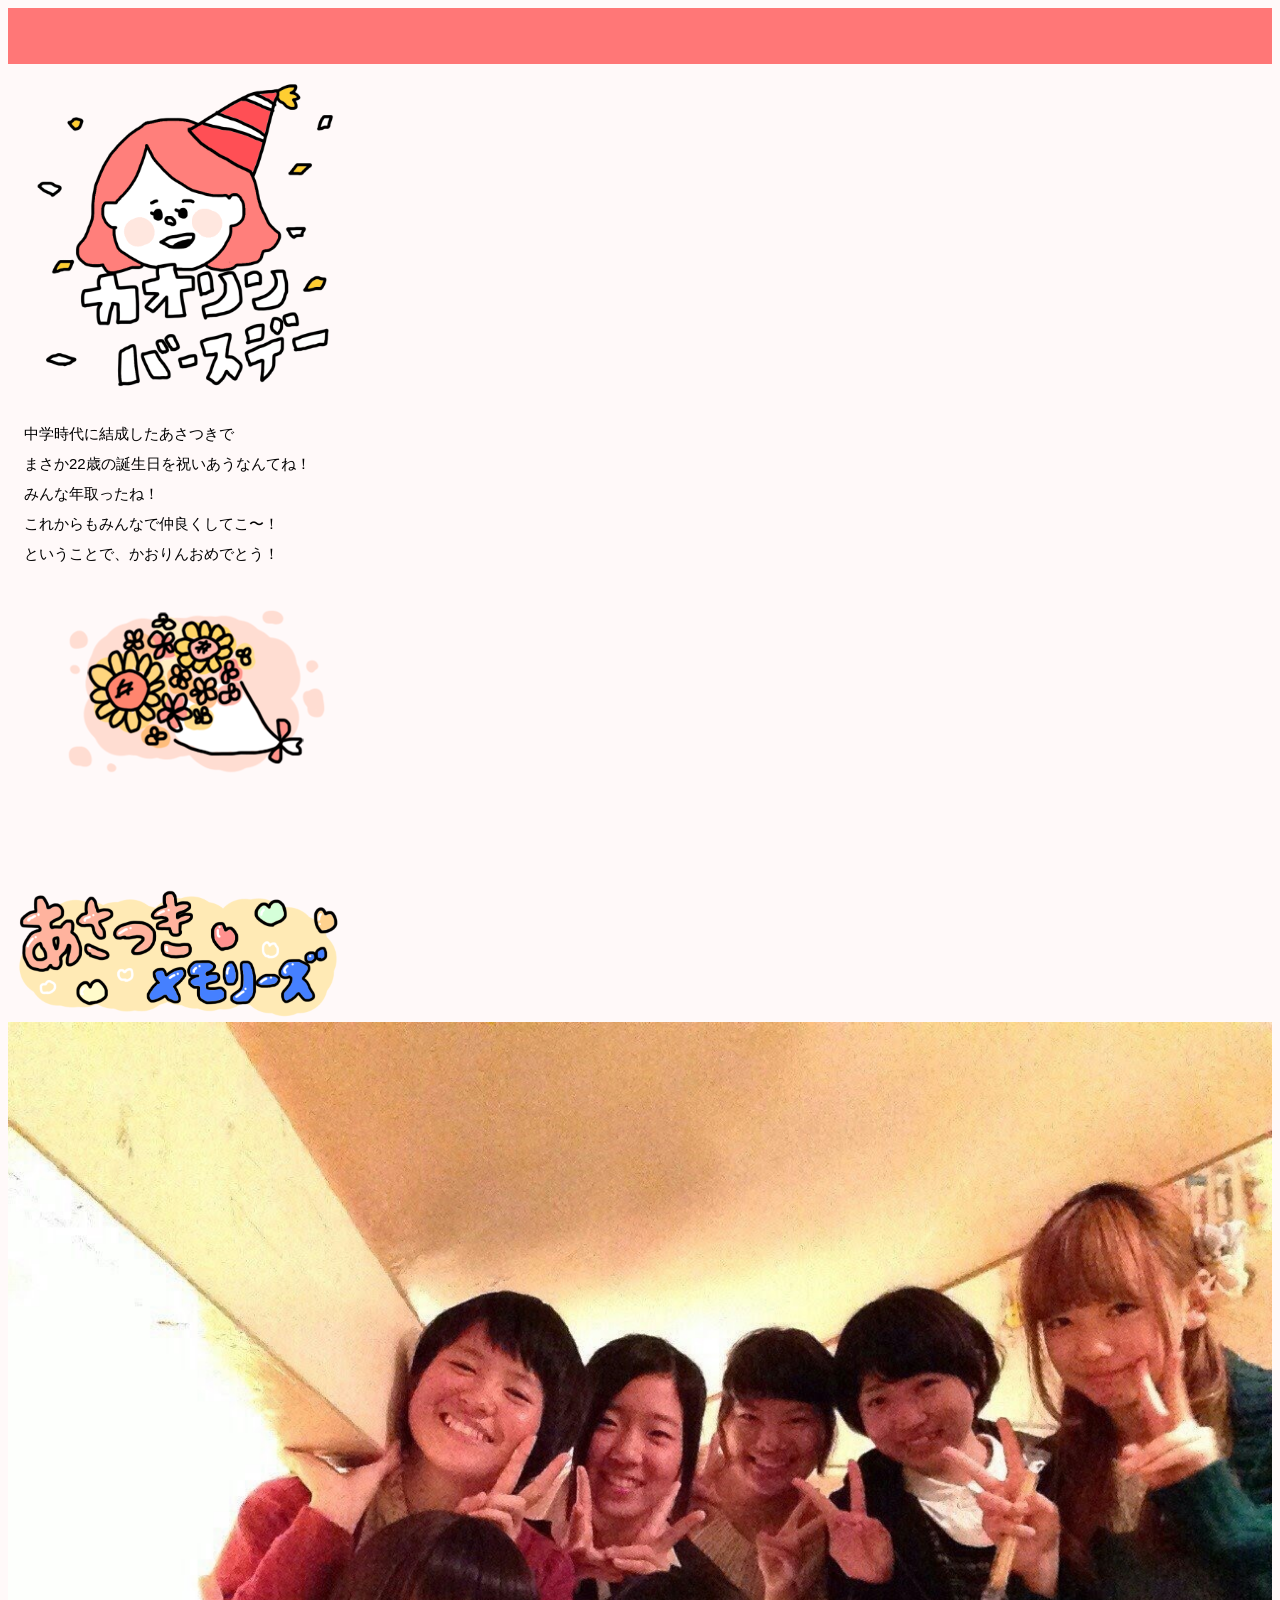
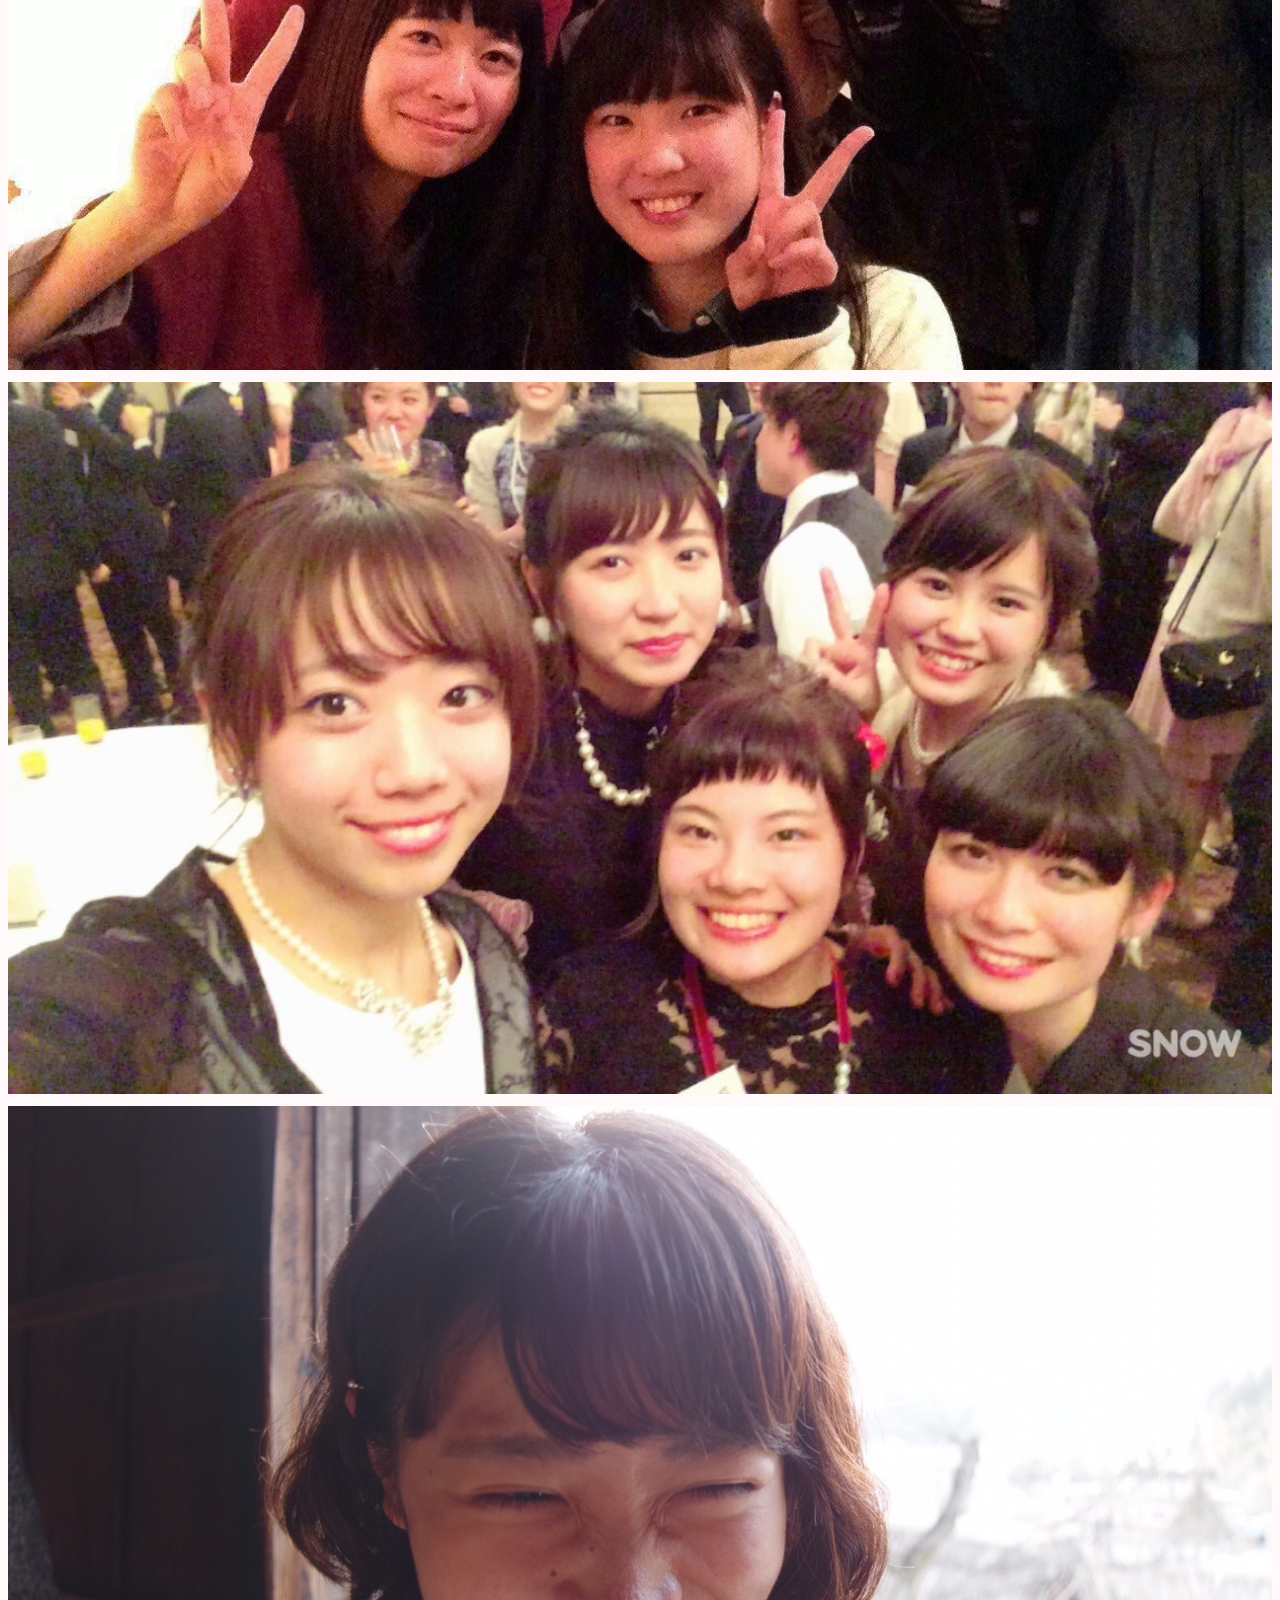
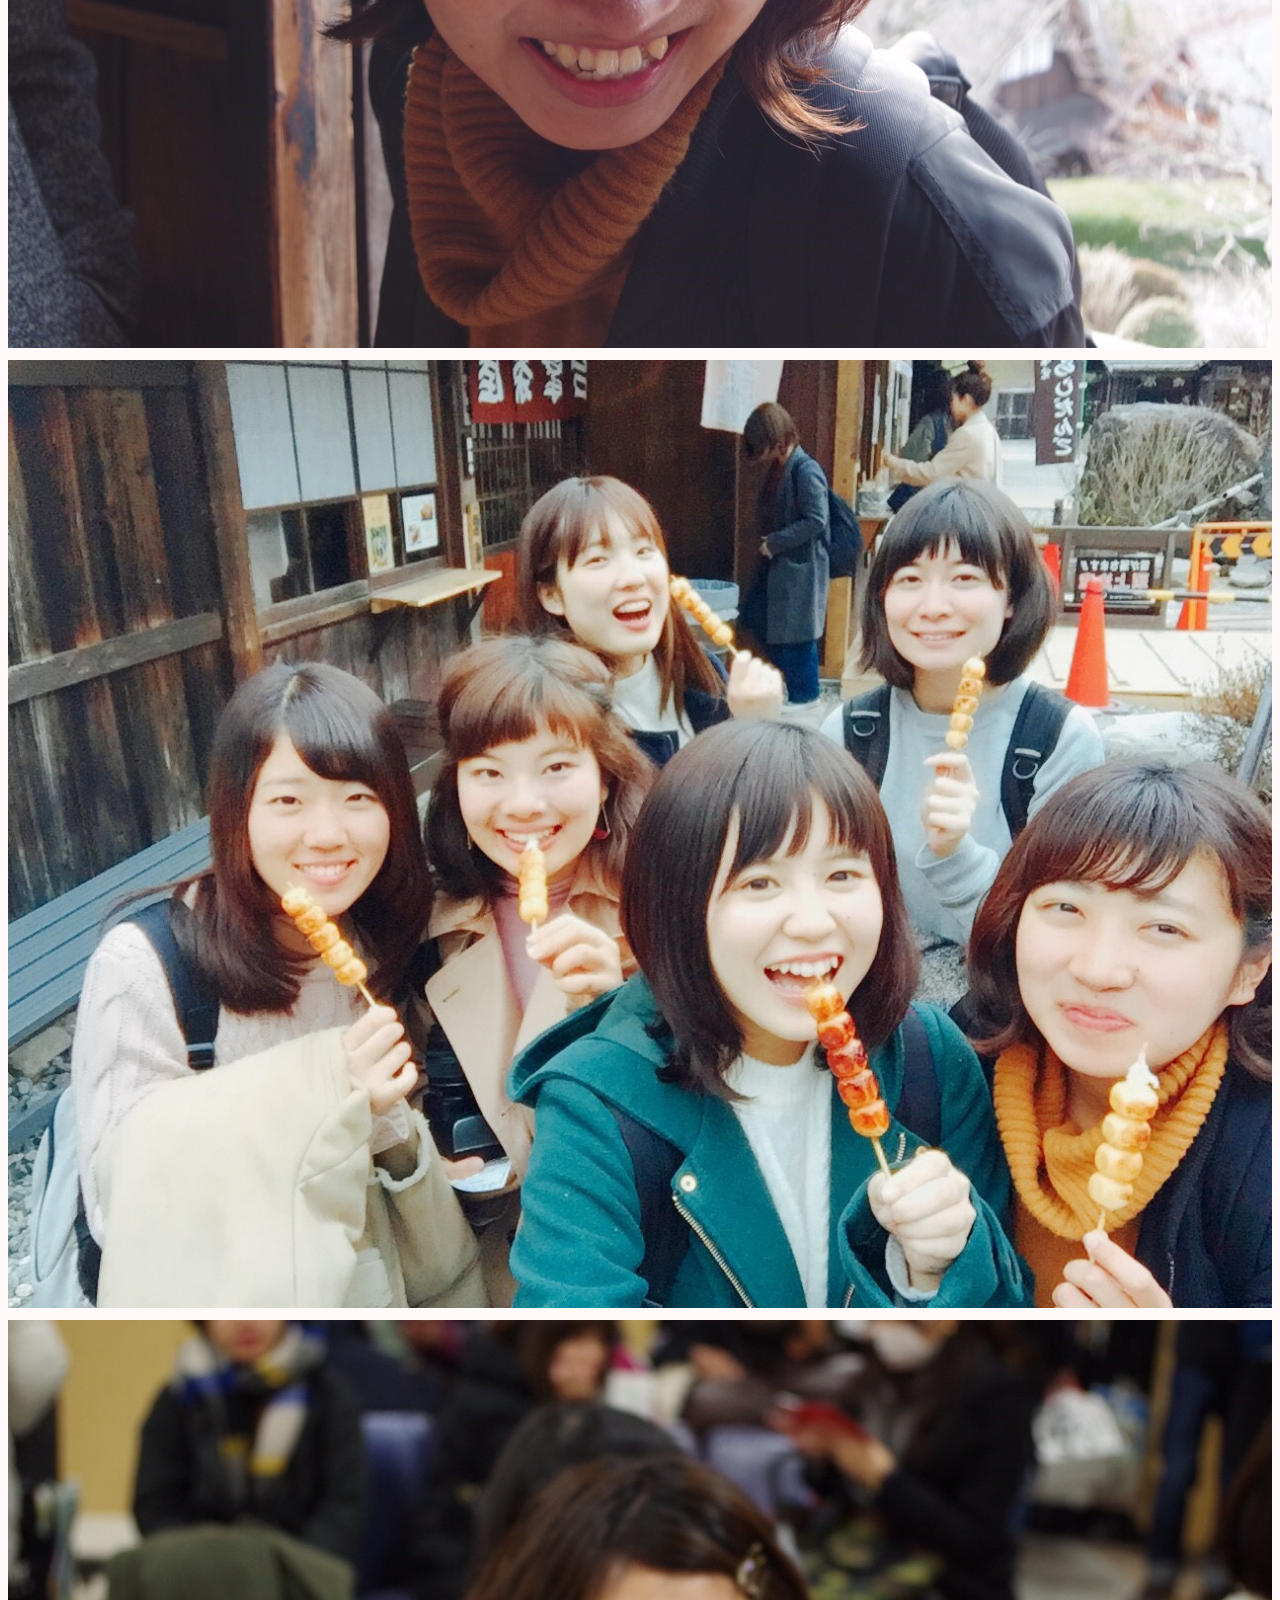
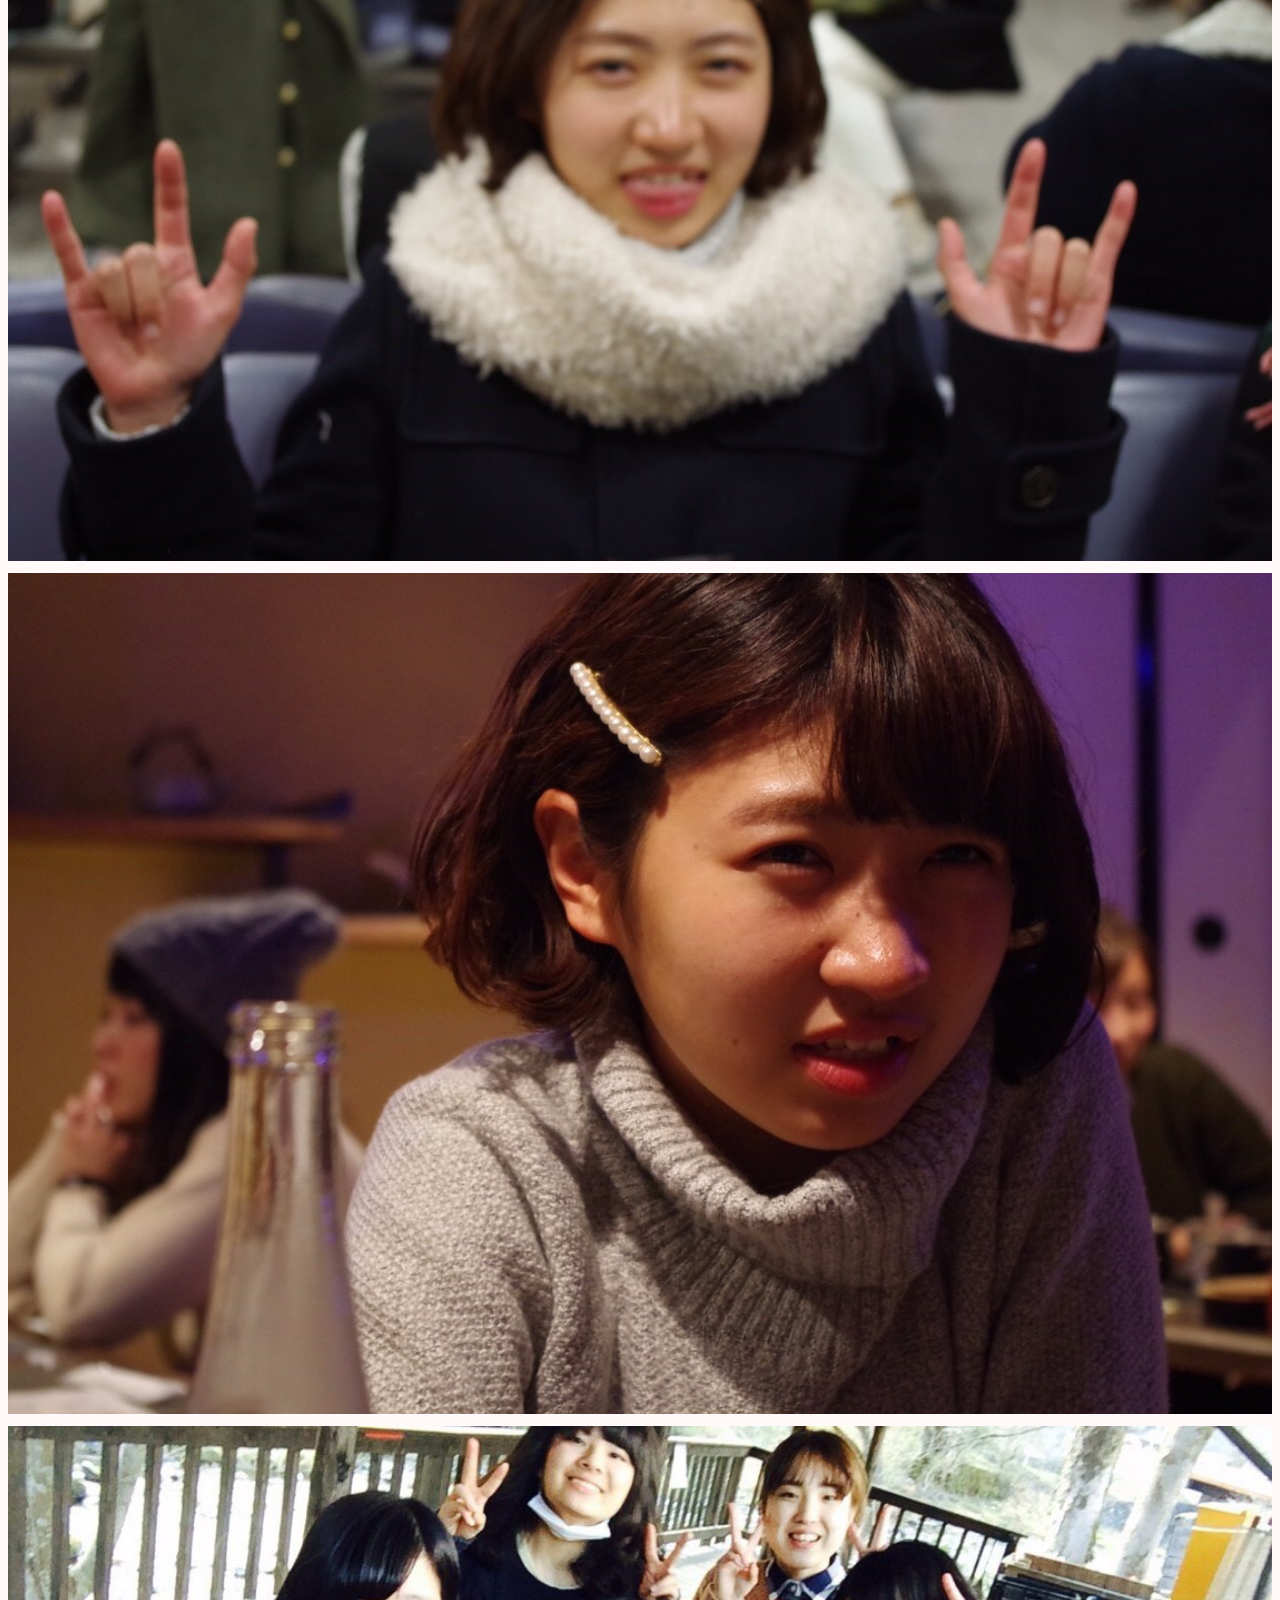
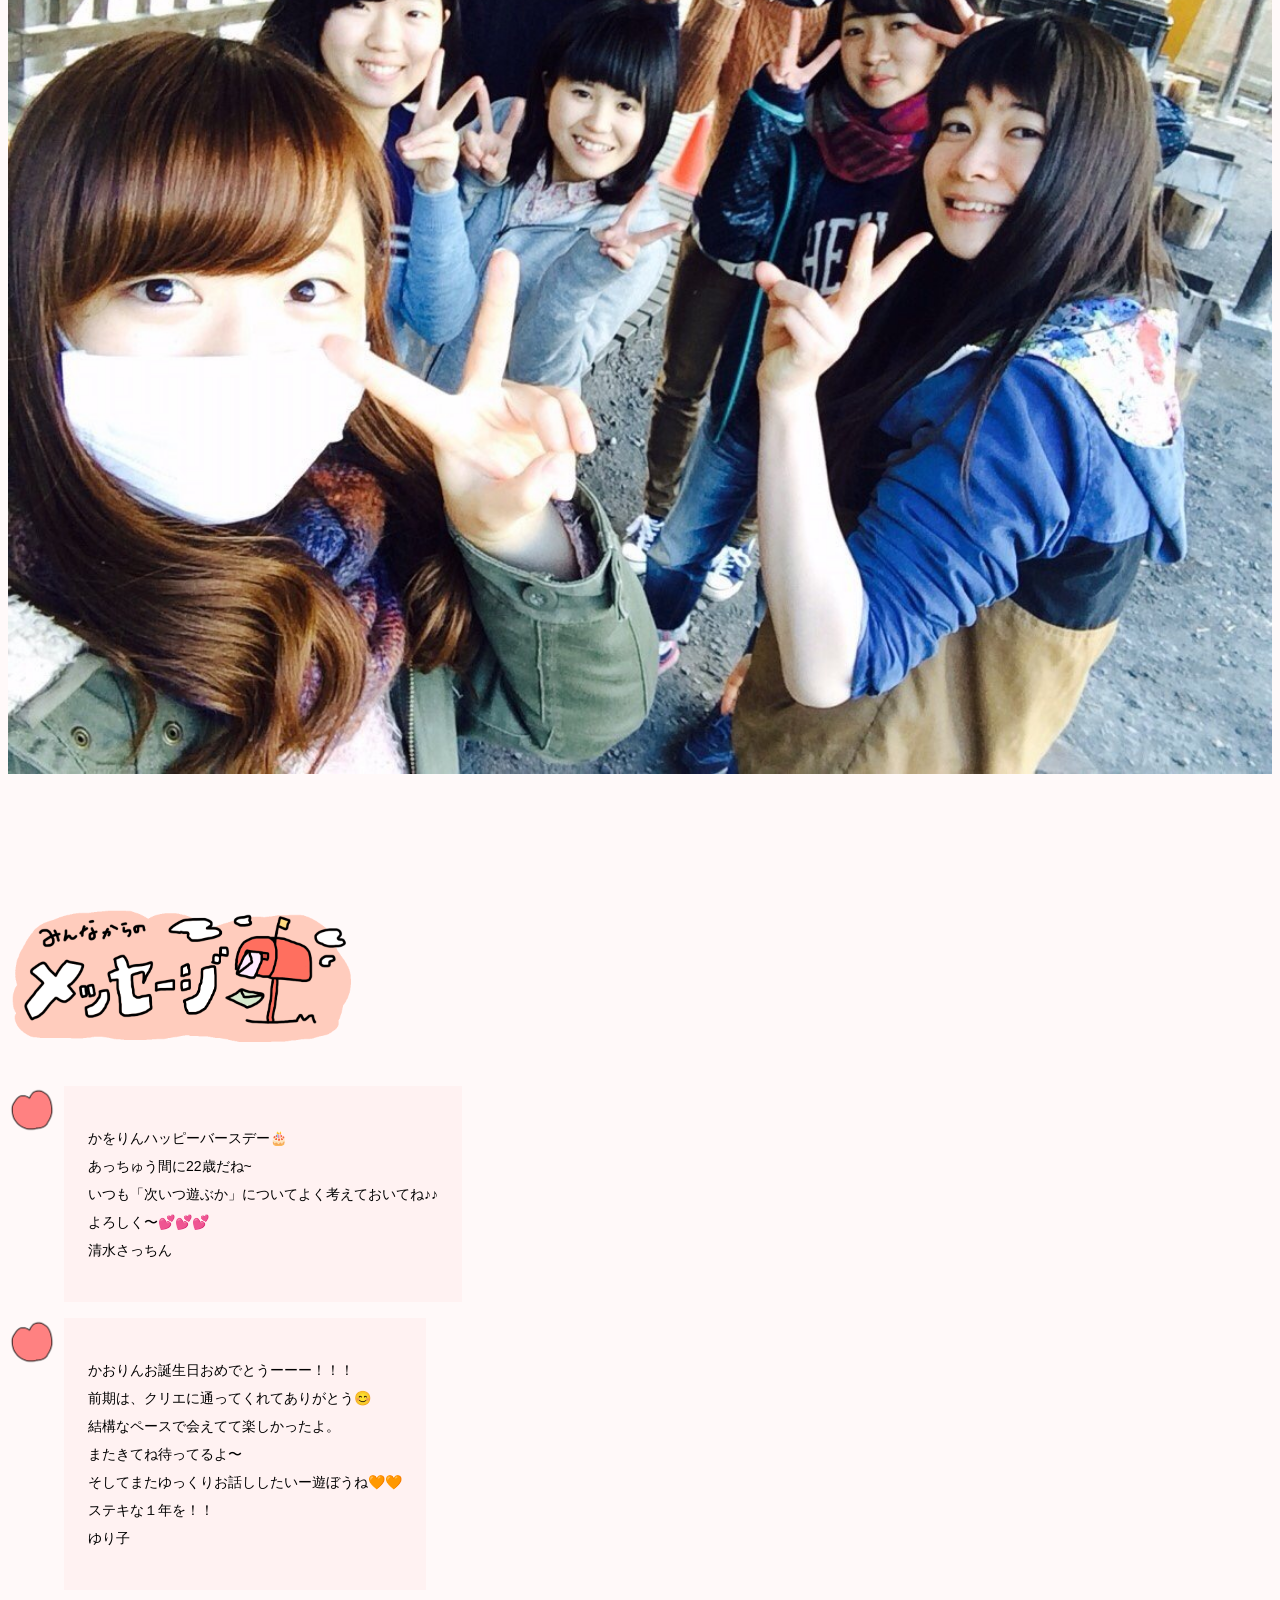
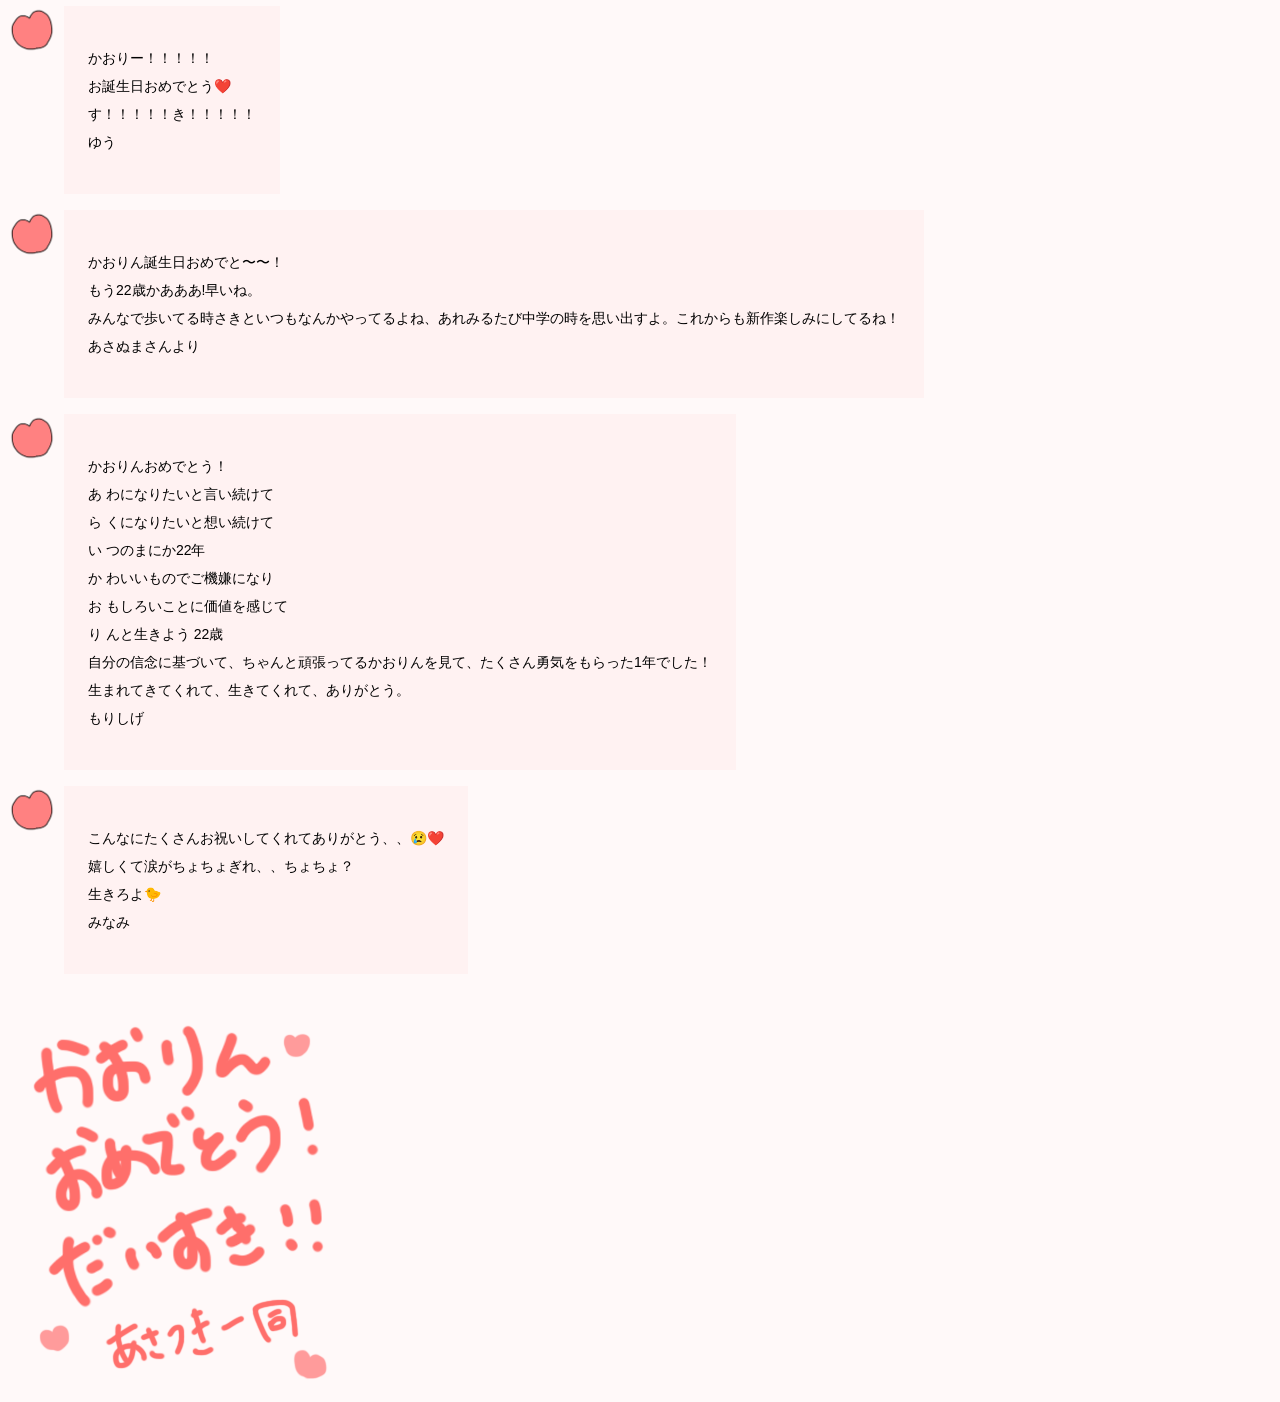
<file: index.html>
<!DOCTYPE html>
<html lang="ja">
  <head>
    <meta charset="utf-8">
    <meta name="viewport" content="width=device-width,initial-scale=1.0,minimum-scale=1.0">
    <title>カオリンバースデー</title>
    <link href="style.css" rel="stylesheet" type="text/css">
  </head>

  <body>
    <div class="header"></div>
    <div class="top">
      <div class="top-gif">
        <img src="images/top.gif" alt="カオリンバースデー">
      </div>
      <div class="top-message">
        <p>中学時代に結成したあさつきで
          <br>まさか22歳の誕生日を祝いあうなんてね！
          <br>みんな年取ったね！
          <br>これからもみんなで仲良くしてこ〜！
          <br>ということで、かおりんおめでとう！</p>
      </div>
      <div class="top-flowers">
        <img src="images/top-flowers.png" alt="花束">
      </div>
    </div>
    <!-- アルバム -->
    <div class="album">
      <div class="album-title">
        <img src="images/album-title.png" alt="あさつきメモリー">
      </div>
      <div class="album-wrapper">
        <div class="album-contents">
          <img src="images/album_1.jpg" alt="写真">
        </div>
        <div class="album-contents">
          <img src="images/album_2.jpg" alt="写真">
        </div>
        <div class="album-contents">
          <img src="images/album_3.jpg" alt="写真">
        </div>
        <div class="album-contents">
          <img src="images/album_4.jpg" alt="写真">
        </div>
        <div class="album-contents">
          <img src="images/album_5.jpg" alt="写真">
        </div>
        <div class="album-contents">
          <img src="images/album_6.jpg" alt="写真">
        </div>
        <div class="album-contents">
          <img src="images/album_7.jpg" alt="写真">
        </div>
      </div>
    </div>
    <!-- メッセージ -->
    <div class="message">
      <div class="message-title">
        <img src="images/message-title.png" alt="メッセージ">
      </div>
      <div class="message-wrapper">
        <div class="message-contents">
          <img src="images/message-icon.png" alt="写真">
          <div class="contents-comment">
            <p>かをりんハッピーバースデー🎂
              <br>あっちゅう間に22歳だね~
              <br>いつも「次いつ遊ぶか」についてよく考えておいてね♪♪
              <br>よろしく〜💕💕💕
              <br>清水さっちん</p>
          </div>
        </div>
        <div class="message-contents">
          <img src="images/message-icon.png" alt="写真">
          <div class="contents-comment">
            <p>かおりんお誕生日おめでとうーーー！！！
              <br>前期は、クリエに通ってくれてありがとう😊
              <br>結構なペースで会えてて楽しかったよ。
              <br>またきてね待ってるよ〜
              <br>そしてまたゆっくりお話ししたいー遊ぼうね🧡🧡
              <br>ステキな１年を！！
              <br>ゆり子</p>
          </div>
        </div>
        <div class="message-contents">
          <img src="images/message-icon.png" alt="写真">
          <div class="contents-comment">
            <p>かおりー！！！！！
              <br>お誕生日おめでとう❤️
              <br>す！！！！！き！！！！！
              <br>ゆう</p>
          </div>
        </div>
        <div class="message-contents">
          <img src="images/message-icon.png" alt="写真">
          <div class="contents-comment">
            <p>かおりん誕生日おめでと〜〜！
            <br>もう22歳かあああ!早いね。
            <br>みんなで歩いてる時さきといつもなんかやってるよね、あれみるたび中学の時を思い出すよ。これからも新作楽しみにしてるね！
            <br>あさぬまさんより
          </p>
          </div>
        </div>
        <div class="message-contents">
          <img src="images/message-icon.png" alt="写真">
          <div class="contents-comment">
            <p>かおりんおめでとう！
              <br>あ わになりたいと言い続けて
              <br>ら くになりたいと想い続けて
              <br>い つのまにか22年
              <br>か わいいものでご機嫌になり
              <br>お もしろいことに価値を感じて
              <br>り んと生きよう 22歳
              <br>自分の信念に基づいて、ちゃんと頑張ってるかおりんを見て、たくさん勇気をもらった1年でした！
              <br>生まれてきてくれて、生きてくれて、ありがとう。
              <br>もりしげ</p>
          </div>
        </div>
        <div class="message-contents">
          <img src="images/message-icon.png" alt="写真">
          <div class="contents-comment">
            <p>こんなにたくさんお祝いしてくれてありがとう、、😢❤️
              <br>嬉しくて涙がちょちょぎれ、、ちょちょ？
              <br>生きろよ🐤
              <br>みなみ</p>
          </div>
        </div>
      </div>
    </div>
    <div class="closing">
      <img src="images/closing.png" alt="おめでとう">
    </div>
  </body>
</html>
</file>
<file: style.css>
body {
  background-color: #FFF9F9;
  font-family: 'Arial','YuGothic','Yu Gothic','Hiragino Kaku Gothic ProN','ヒラギノ角ゴ ProN W3','メイリオ', 'Meiryo','ＭＳ ゴシック',sans-serif;
}

.header {
  background-color: #FF7777;
  height: 56px;
  width: 100%;
}

.header img {
  text-align: center;
}

.top {
  margin: 0 16px 80px;
}

.top-gif {
  margin-top: 16px;
}

.top-gif img{
  height: 320px;
  width: 320px;
}

.top-message p{
  font-size: 15px;
  font-weight: 500;
  line-height: 2;
}

/* album */

.album {
  margin-bottom: 120px;
}

.album-title img{
  text-align: center;
  height: 136px;
  width: 343px;
}

.album-contents {
  width: 100%;
}

.album-contents img {
  margin-bottom: 8px;
  width: 100%;
}

/* message */

.message-contents {
  display: flex;
  margin-bottom: 16px;
}

.message-contents img {
  width: 48px;
  height: 48px;
  align-self: flex-start;
  margin-right: 8px;
}

.message-title {
  margin-bottom: 40px;
}

.message-title img{
  text-align: center;
  height: 136px;
  width: 343px;
}

.contents-comment {
  flex-direction: row;
  background-color: #FFF2F2;
  padding: 24px;
}

.contents-comment p {
  font-size: 14px;
  line-height: 2;
}
</file>
